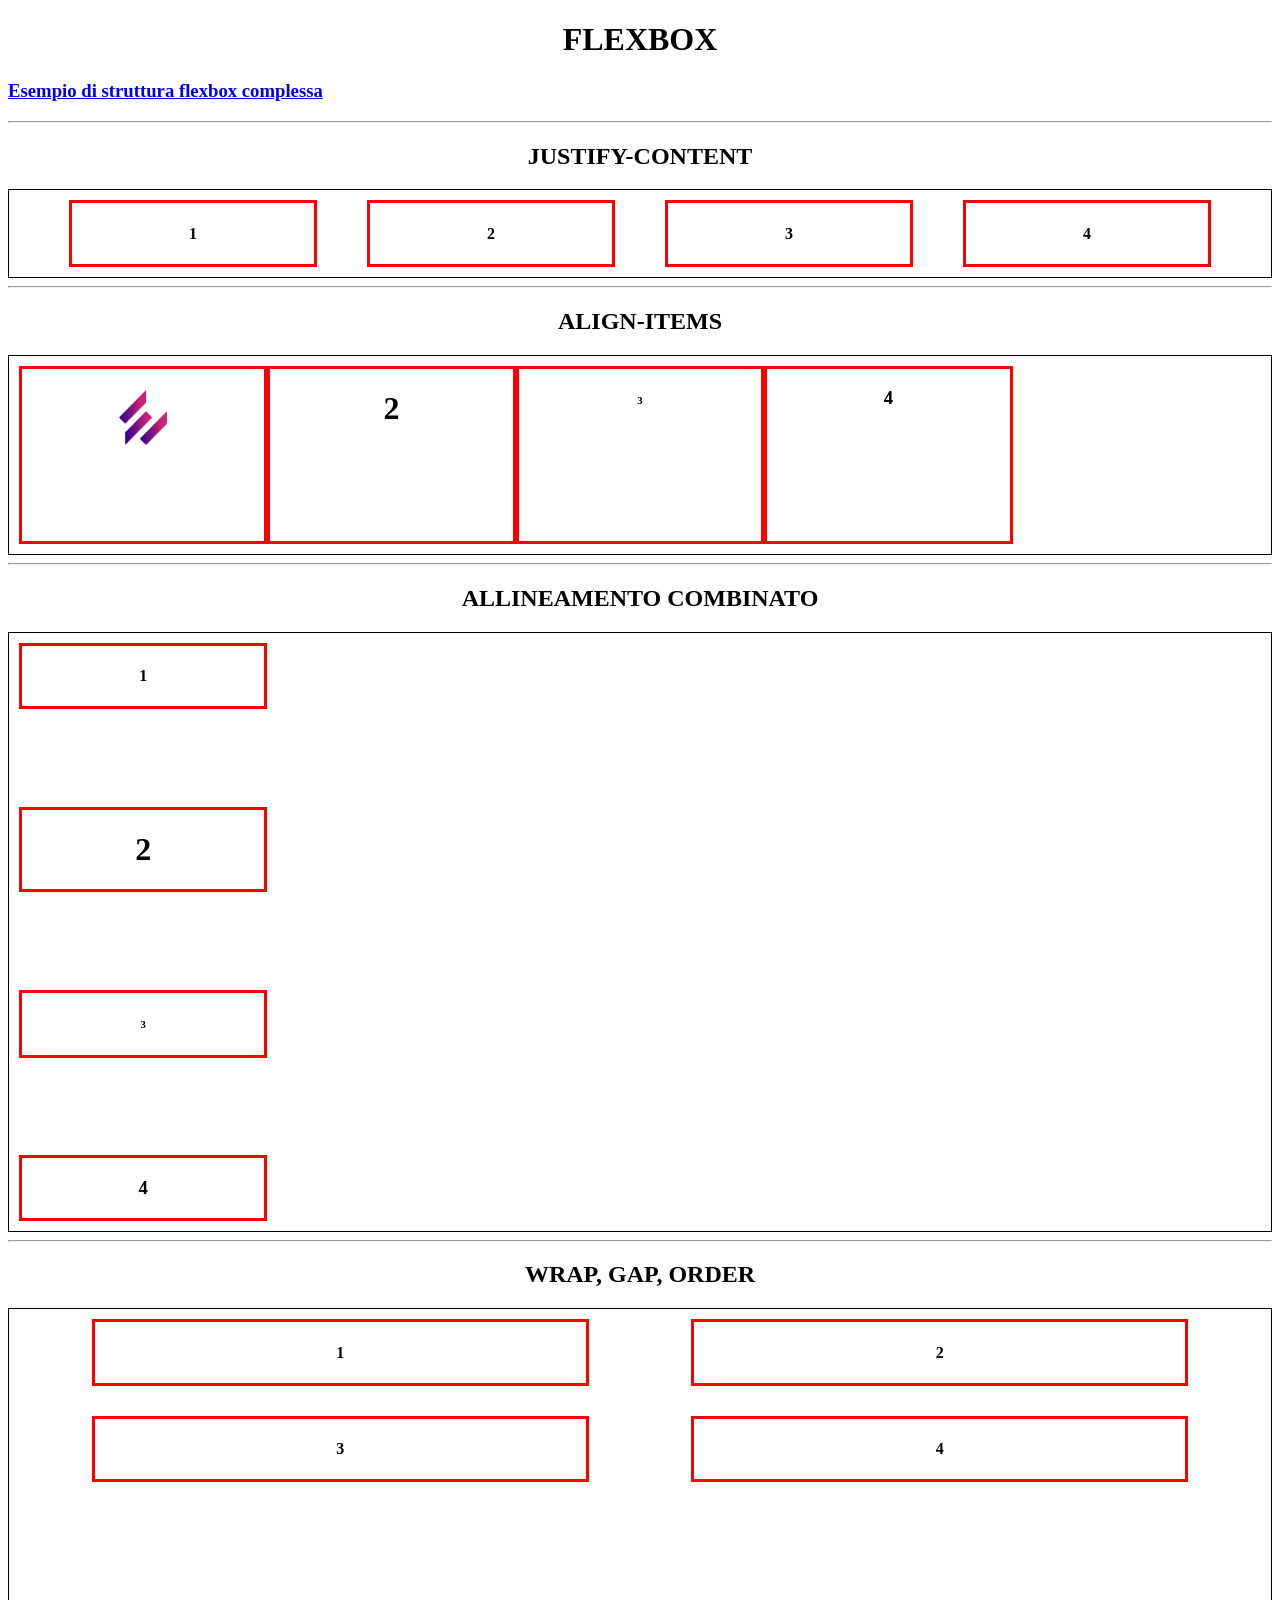
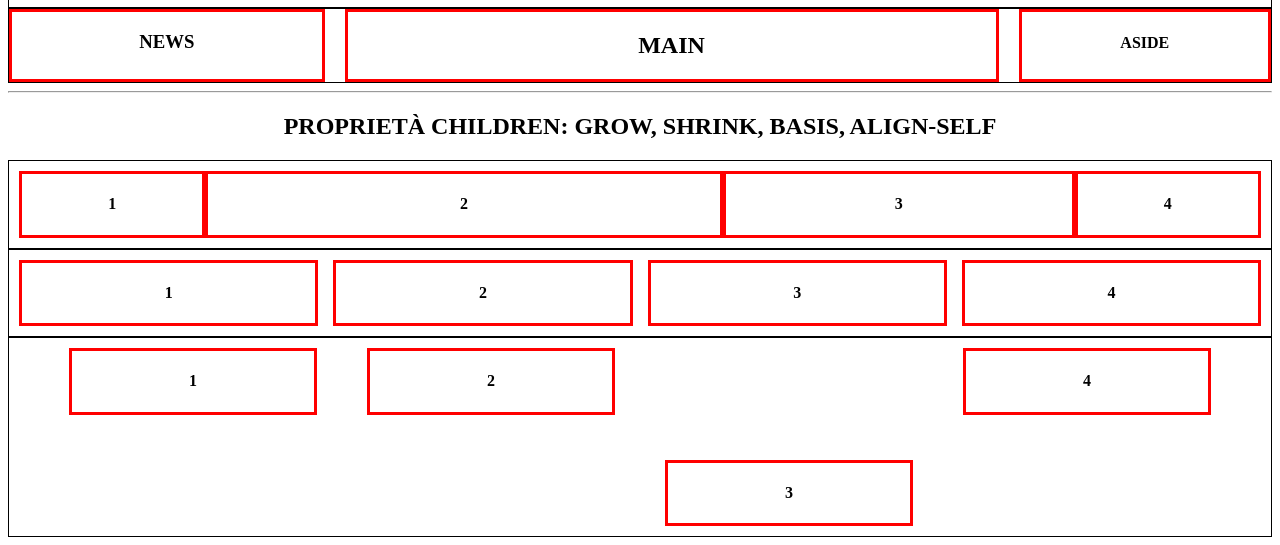
<file: index.html>
<!doctype html>
<html lang="it">
	<head>
		<meta charset="UTF-8" />
		<meta name="viewport" content="width=device-width, initial-scale=1.0" />
		<title>Struttura flexbox</title>
		<link rel="stylesheet" type="text/css" href="assets/css/style.css" />
	</head>
	<body>
		<h1>FLEXBOX</h1>

        <a href="struttura.html"><h3>Esempio di struttura flexbox complessa</h3></a>

		<hr />

		<h2>JUSTIFY-CONTENT</h2>

		<div class="container">
			<div class="justify">
				<div><h4>1</h4></div>
				<div><h4>2</h4></div>
				<div><h4>3</h4></div>
				<div><h4>4</h4></div>
			</div>
		</div>

		<hr />

		<h2>ALIGN-ITEMS</h2>

		<div class="container">
			<div class="align">
				<div>
					<h4><img src="assets/img/EPICODE-pitto-color.png" /></h4>
				</div>
				<div><h1>2</h1></div>
				<div><h6>3</h6></div>
				<div><h3>4</h3></div>
			</div>
		</div>

		<hr />

		<h2>ALLINEAMENTO COMBINATO</h2>

		<div class="container">
			<div class="combine">
				<div><h4>1</h4></div>
				<div><h1>2</h1></div>
				<div><h6>3</h6></div>
				<div><h3>4</h3></div>
			</div>
		</div>

		<hr />

		<h2>WRAP, GAP, ORDER</h2>

		<div class="container">
			<div class="multiple">
				<div><h4>1</h4></div>
				<div><h4>2</h4></div>
				<div><h4>3</h4></div>
				<div><h4>4</h4></div>
			</div>
		</div>

		<div class="container">
			<div class="siteLayout">
				<div><h2>MAIN</h2></div>
				<div><h3>NEWS</h3></div>
				<div><h4>ASIDE</h4></div>
			</div>
		</div>

		<hr />

		<h2>PROPRIETÀ CHILDREN: GROW, SHRINK, BASIS, ALIGN-SELF</h2>

		<div class="container">
			<div class="children">
				<div><h4>1</h4></div>
				<div><h4>2</h4></div>
				<div><h4>3</h4></div>
				<div><h4>4</h4></div>
			</div>
		</div>

		<div class="container">
			<div class="flexProperty">
				<div><h4>1</h4></div>
				<div><h4>2</h4></div>
				<div><h4>3</h4></div>
				<div><h4>4</h4></div>
			</div>
		</div>

        <div class="container">
			<div class="children2">
				<div><h4>1</h4></div>
				<div><h4>2</h4></div>
				<div><h4>3</h4></div>
				<div><h4>4</h4></div>
			</div>
		</div>
	</body>
</html>
</file>
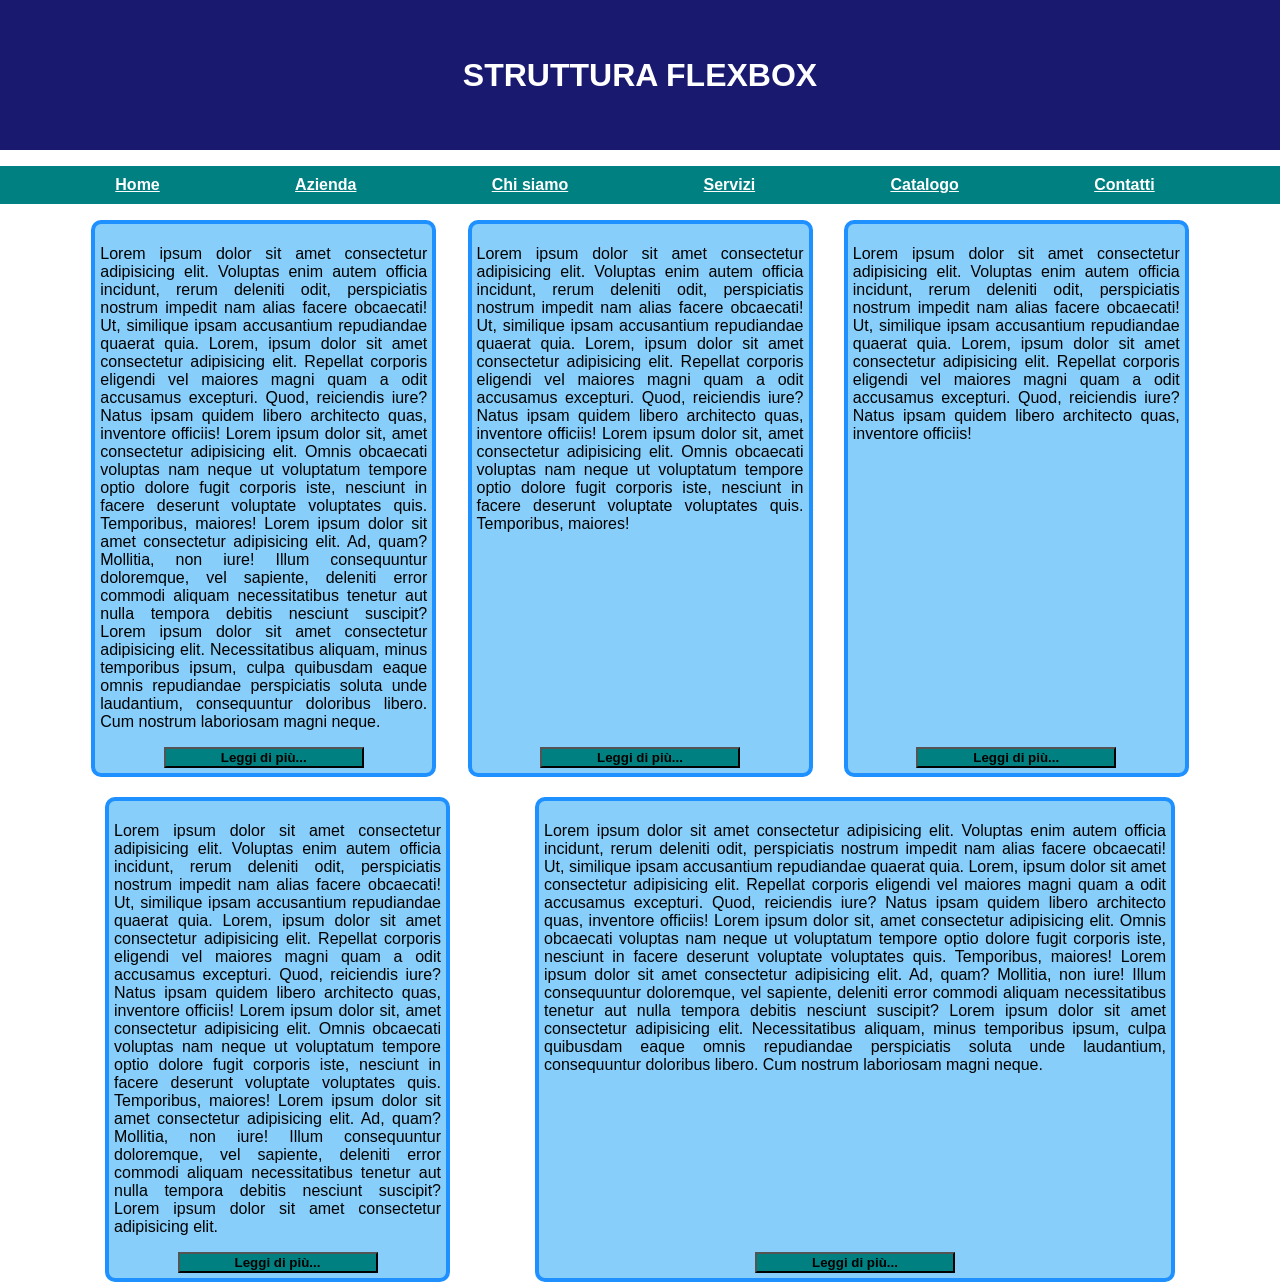
<file: struttura.html>
<!doctype html>
<html lang="en">
	<head>
		<meta charset="UTF-8" />
		<meta name="viewport" content="width=device-width, initial-scale=1.0" />
		<title>Struttura flexbox</title>
		<link
			rel="stylesheet"
			type="text/css"
			href="assets/css/struttura.css"
		/>
	</head>
	<body>
		<header>
			<div class="logo">
				<h1 class="logo-header">STRUTTURA FLEXBOX</h1>
			</div>
		</header>

		<nav class="main-nav">
			<ul class="main-menu">
				<li class="menu-item">
					<a class="menu-link" href="javascript:void(0);">Home</a>
				</li>
				<li class="menu-item">
					<a class="menu-link" href="javascript:void(0);">Azienda</a>
				</li>
				<li class="menu-item">
					<a class="menu-link" href="javascript:void(0);"
						>Chi siamo</a
					>
				</li>
				<li class="menu-item">
					<a class="menu-link" href="javascript:void(0);">Servizi</a>
				</li>
				<li class="menu-item">
					<a class="menu-link" href="javascript:void(0);">Catalogo</a>
				</li>
				<li class="menu-item">
					<a class="menu-link" href="javascript:void(0);">Contatti</a>
				</li>
			</ul>
		</nav>

		<div class="container">
			<section class="articoli">
				<div class="content">
					<article>
						<p>
							Lorem ipsum dolor sit amet consectetur adipisicing
							elit. Voluptas enim autem officia incidunt, rerum
							deleniti odit, perspiciatis nostrum impedit nam
							alias facere obcaecati! Ut, similique ipsam
							accusantium repudiandae quaerat quia. Lorem, ipsum
							dolor sit amet consectetur adipisicing elit.
							Repellat corporis eligendi vel maiores magni quam a
							odit accusamus excepturi. Quod, reiciendis iure?
							Natus ipsam quidem libero architecto quas, inventore
							officiis! Lorem ipsum dolor sit, amet consectetur
							adipisicing elit. Omnis obcaecati voluptas nam neque
							ut voluptatum tempore optio dolore fugit corporis
							iste, nesciunt in facere deserunt voluptate
							voluptates quis. Temporibus, maiores! Lorem ipsum
							dolor sit amet consectetur adipisicing elit. Ad,
							quam? Mollitia, non iure! Illum consequuntur
							doloremque, vel sapiente, deleniti error commodi
							aliquam necessitatibus tenetur aut nulla tempora
							debitis nesciunt suscipit? Lorem ipsum dolor sit
							amet consectetur adipisicing elit. Necessitatibus
							aliquam, minus temporibus ipsum, culpa quibusdam
							eaque omnis repudiandae perspiciatis soluta unde
							laudantium, consequuntur doloribus libero. Cum
							nostrum laboriosam magni neque.
						</p>
						<button type="button">Leggi di più...</button>
					</article>
				</div>
				<div class="content">
					<article>
						<p>
							Lorem ipsum dolor sit amet consectetur adipisicing
							elit. Voluptas enim autem officia incidunt, rerum
							deleniti odit, perspiciatis nostrum impedit nam
							alias facere obcaecati! Ut, similique ipsam
							accusantium repudiandae quaerat quia. Lorem, ipsum
							dolor sit amet consectetur adipisicing elit.
							Repellat corporis eligendi vel maiores magni quam a
							odit accusamus excepturi. Quod, reiciendis iure?
							Natus ipsam quidem libero architecto quas, inventore
							officiis! Lorem ipsum dolor sit, amet consectetur
							adipisicing elit. Omnis obcaecati voluptas nam neque
							ut voluptatum tempore optio dolore fugit corporis
							iste, nesciunt in facere deserunt voluptate
							voluptates quis. Temporibus, maiores!
						</p>
						<button type="button">Leggi di più...</button>
					</article>
				</div>
				<div class="content">
					<article>
						<p>
							Lorem ipsum dolor sit amet consectetur adipisicing
							elit. Voluptas enim autem officia incidunt, rerum
							deleniti odit, perspiciatis nostrum impedit nam
							alias facere obcaecati! Ut, similique ipsam
							accusantium repudiandae quaerat quia. Lorem, ipsum
							dolor sit amet consectetur adipisicing elit.
							Repellat corporis eligendi vel maiores magni quam a
							odit accusamus excepturi. Quod, reiciendis iure?
							Natus ipsam quidem libero architecto quas, inventore
							officiis!
						</p>
						<button type="button">Leggi di più...</button>
					</article>
				</div>
				<div class="content">
					<article>
						<p>
							Lorem ipsum dolor sit amet consectetur adipisicing
							elit. Voluptas enim autem officia incidunt, rerum
							deleniti odit, perspiciatis nostrum impedit nam
							alias facere obcaecati! Ut, similique ipsam
							accusantium repudiandae quaerat quia. Lorem, ipsum
							dolor sit amet consectetur adipisicing elit.
							Repellat corporis eligendi vel maiores magni quam a
							odit accusamus excepturi. Quod, reiciendis iure?
							Natus ipsam quidem libero architecto quas, inventore
							officiis! Lorem ipsum dolor sit, amet consectetur
							adipisicing elit. Omnis obcaecati voluptas nam neque
							ut voluptatum tempore optio dolore fugit corporis
							iste, nesciunt in facere deserunt voluptate
							voluptates quis. Temporibus, maiores! Lorem ipsum
							dolor sit amet consectetur adipisicing elit. Ad,
							quam? Mollitia, non iure! Illum consequuntur
							doloremque, vel sapiente, deleniti error commodi
							aliquam necessitatibus tenetur aut nulla tempora
							debitis nesciunt suscipit? Lorem ipsum dolor sit
							amet consectetur adipisicing elit.
						</p>
						<button type="button">Leggi di più...</button>
					</article>
				</div>
				<div class="content">
					<article>
						<p>
							Lorem ipsum dolor sit amet consectetur adipisicing
							elit. Voluptas enim autem officia incidunt, rerum
							deleniti odit, perspiciatis nostrum impedit nam
							alias facere obcaecati! Ut, similique ipsam
							accusantium repudiandae quaerat quia. Lorem, ipsum
							dolor sit amet consectetur adipisicing elit.
							Repellat corporis eligendi vel maiores magni quam a
							odit accusamus excepturi. Quod, reiciendis iure?
							Natus ipsam quidem libero architecto quas, inventore
							officiis! Lorem ipsum dolor sit, amet consectetur
							adipisicing elit. Omnis obcaecati voluptas nam neque
							ut voluptatum tempore optio dolore fugit corporis
							iste, nesciunt in facere deserunt voluptate
							voluptates quis. Temporibus, maiores! Lorem ipsum
							dolor sit amet consectetur adipisicing elit. Ad,
							quam? Mollitia, non iure! Illum consequuntur
							doloremque, vel sapiente, deleniti error commodi
							aliquam necessitatibus tenetur aut nulla tempora
							debitis nesciunt suscipit? Lorem ipsum dolor sit
							amet consectetur adipisicing elit. Necessitatibus
							aliquam, minus temporibus ipsum, culpa quibusdam
							eaque omnis repudiandae perspiciatis soluta unde
							laudantium, consequuntur doloribus libero. Cum
							nostrum laboriosam magni neque.
						</p>
						<button type="button">Leggi di più...</button>
					</article>
				</div>
			</section>
		</div>
	</body>
</html>
</file>
<file: assets/css/style.css>
*,
*::before,
*::after {
	box-sizing: border-box;
}

h1,
h2 {
	text-align: center;
}

.justify,
.children,
.flexProperty,
.children2 {
	display: flex;
	justify-content: space-evenly;
	border: 1px solid black;
	padding: 10px;
}

.flexProperty {
	gap: 15px;
}

.align, .children2 {
	display: flex;
	border: 1px solid black;
	padding: 10px;
	/* align-items: flex-start; */
	height: 200px;
}

.children2 {
    align-items: flex-start;
}

.children2 div:nth-child(3) {
    align-self: flex-end;
}

.combine {
	display: flex;
	flex-direction: column;
	justify-content: space-between;
	align-items: flex-start;
	border: 1px solid black;
	padding: 10px;
	height: 600px;
}

.multiple {
	display: flex;
	justify-content: space-evenly;
	border: 1px solid black;
	padding: 10px;
	flex-wrap: wrap;
	height: 300px;
	align-content: flex-start;
	gap: 30px;
}

.justify div,
.align div,
.combine div,
.multiple div,
.children div,
.children2 div {
	border: 3px solid red;
	width: 20%;
	text-align: center;
}

.multiple div {
	width: 40%;
}

.children div {
	width: 15%;
}

.flexProperty div {
	border: 3px solid red;
	text-align: center;
	flex: 1;
}

.children div:first-child {
	flex-shrink: 2;
}

.children div:nth-child(3) {
	flex-grow: 1;
}

.children div:nth-child(2) {
	flex-grow: 2;
}

.align img {
	width: 20%;
}

@media (max-width: 577px) {
	.justify {
		display: block;
	}

	.justify div {
		width: 100%;
	}
}

@media (max-width: 993px) {
	.justify {
		display: flex;
		flex-wrap: wrap;
	}

	.justify div {
		width: 40%;
	}
}

.siteLayout {
	display: flex;
	flex-direction: column;
	border: 1px solid black;
	gap: 20px;
}

.siteLayout div {
	border: 3px solid red;
	text-align: center;
}

@media (min-width: 768px) {
	.siteLayout {
		flex-direction: row;
		flex-wrap: wrap;
	}

	.siteLayout div:first-child {
		flex: 1;
		order: 2;
	}

	.siteLayout div:nth-child(2) {
		width: 25%;
		order: 1;
	}

	.siteLayout div:last-child {
		width: 100%;
		order: 3;
	}
}

@media (min-width: 1200px) {
	.siteLayout {
		flex-wrap: nowrap;
	}

	.siteLayout div:last-child {
		width: 20%;
	}
}
</file>
<file: assets/css/struttura.css>
*,
*::before,
*::after {
	box-sizing: border-box;
}

html,
body {
	margin: 0;
	padding: 0;
	font-family: Arial, Helvetica, sans-serif;
}

header {
	display: flex;
	justify-content: center;
	align-items: center;
	height: 150px;
	color: white;
	background-color: #191970;
}

nav {
	background-color: #008080;
}

nav ul {
	display: flex;
	flex-direction: column;
	gap: 20px;
	padding: 10px;
	padding-inline-start: 40px;
}

nav ul li {
	list-style-type: none;
	font-weight: bold;
}

nav ul li a:link,
nav ul li a:visited {
	color: white;
}

@media (min-width: 768px) {
	nav ul {
		flex-direction: row;
		justify-content: space-evenly;
		padding-inline-start: 0px;
	}
}

/* Sezione articoli */

.articoli {
	display: flex;
	flex-wrap: wrap;
	justify-content: space-evenly;
	gap: 15px;
}

.content {
	display: flex;
	flex-direction: column;
	background-color: #87cefa;
	border: 4px solid #1e90ff;
	border-radius: 10px;
	width: 45%;
	padding: 5px;
}

.articoli .content:last-child {
	flex-grow: 1;
}

.content p {
	text-align: justify;
}

article {
	display: flex;
	flex-direction: column;
	justify-content: space-between;
	flex: 1;
}

button {
	font-weight: bold;
	background-color: #008080;
	width: 200px;
	align-self: center;
	margin-top: auto;
}

@media (min-width: 768px) {
	.content {
		width: 30%;
	}

	.articoli .content:nth-child(4) {
		flex-grow: 1;
	}
}

@media (min-width: 1200px) {
	.container {
		max-width: 1150px;
		margin: 0 auto;
	}

	.articoli .content:nth-child(4) {
		flex-grow: 0;
	}

	.articoli .content:nth-child(4),
	.articoli .content:last-child {
		margin: 0 40px;
	}

	.articoli {
		gap: 20px 5px;
	}
}
</file>
